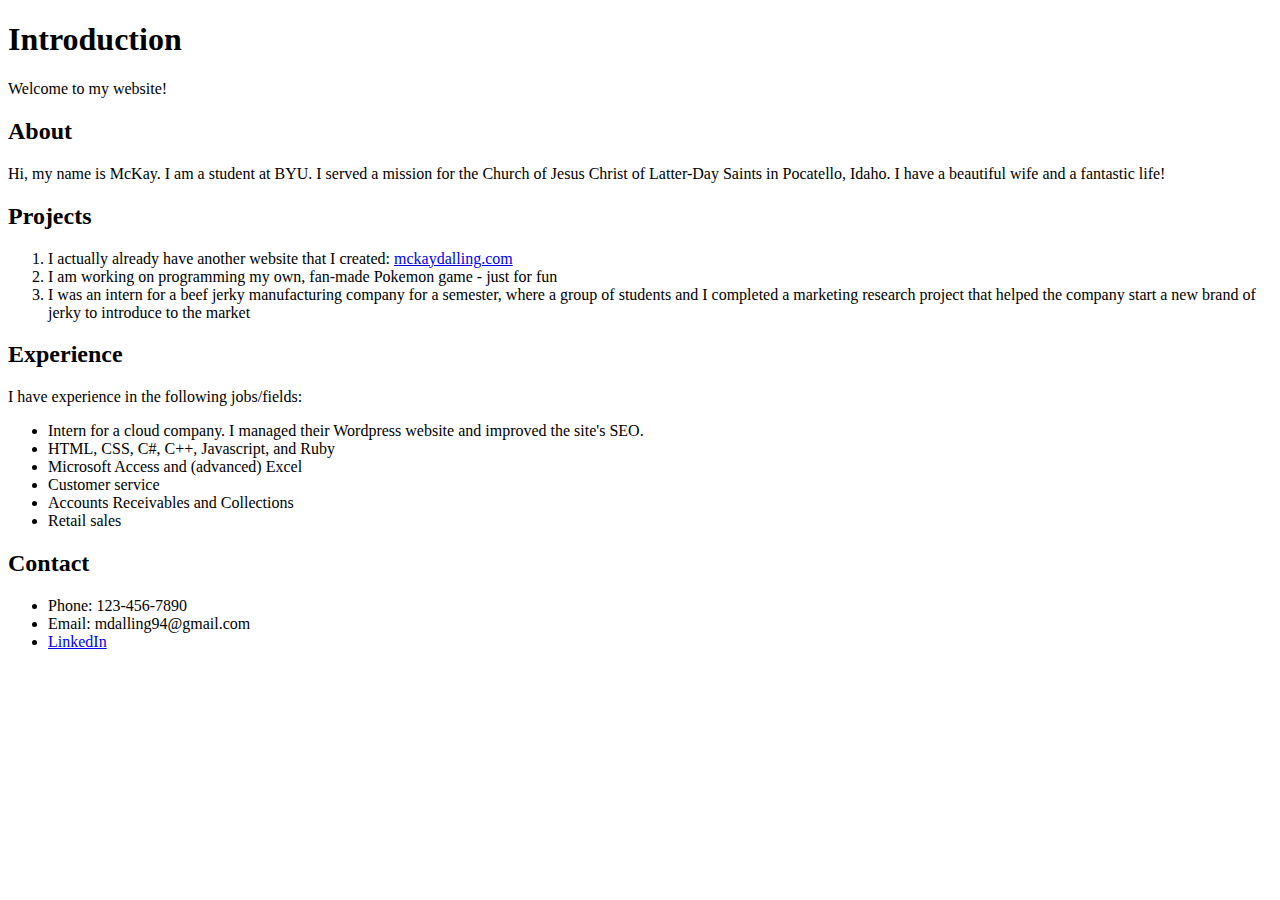
<file: index.html>
<!DOCTYPE html>
<html>
<head>
<title>McKay's Web Server</title>
   <!--<link rel="stylesheet" href="Portfolio.css">-->
</head>
<body>
<h1>Introduction</h1>
<p>Welcome to my website!</p>
<!--
        <section>
   <aside>
<ul class="menu">
  <li><a href="/">Home</a></li>
  <li><a href="/experience.html">Experience</a></li>
  <li><a href="/projects.html">Projects</a></li>
  <li><a href="/contact.html">Contact</a></li>
</ul>
   </aside>
   <article>

   </article>
</section>
-->
    
   <h2>About</h2>
    <p>Hi, my name is McKay. I am a student at BYU. I served a mission for the Church of Jesus Christ of Latter-Day Saints in Pocatello, Idaho. I have a beautiful wife and a fantastic life!</p>
    <h2>Projects</h2>
    <ol>
        <li>I actually already have another website that I created: <a href="mckaydalling.com">mckaydalling.com</a></li>
        <li>I am working on programming my own, fan-made Pokemon game - just for fun</li>
        <li>I was an intern for a beef jerky manufacturing company for a semester, where a group of students and I completed a marketing research project that helped the company start a new brand of jerky to introduce to the market</li>
    </ol>
    <h2>Experience</h2>
    <p>I have experience in the following jobs/fields:</p>
    <ul>
        <li>Intern for a cloud company. I managed their Wordpress website and improved the site's SEO.</li>
        <li>HTML, CSS, C#, C++, Javascript, and Ruby</li>
        <li>Microsoft Access and (advanced) Excel</li>
        <li>Customer service</li>
        <li>Accounts Receivables and Collections</li>
        <li>Retail sales</li>
    </ul>
    <h2>Contact</h2>
    <ul>
        <li>Phone: 123-456-7890</li>
        <li>Email: mdalling94@gmail.com</li>
        <li><a href="https://www.linkedin.com/in/mckay-dalling-71a119153/">LinkedIn</a></li>
    </ul>
    </body> 
</html>
</file>
<file: Portfolio.css>
/* Portfolio.css */

body {
    font-size: 16px;
    font: "helvetica", "arial", sans-serif; 
    padding: 10px;
    margin: 0px;
    background-color: #ffffff;
}

ul {
  list-style-type: none;
  margin: 0;
  padding: 0;
  width: 200px;
  background-color: #f1f1f1;
}

li a {
    display: block;
    color: #000;
    padding: 8px 16px;
    text-decoration: none;
}

li a:hover {
    background-color:  #555;
    color: white;
}

aside {
    flex: 20%;
}

article {
    flex: 
}
</file>
